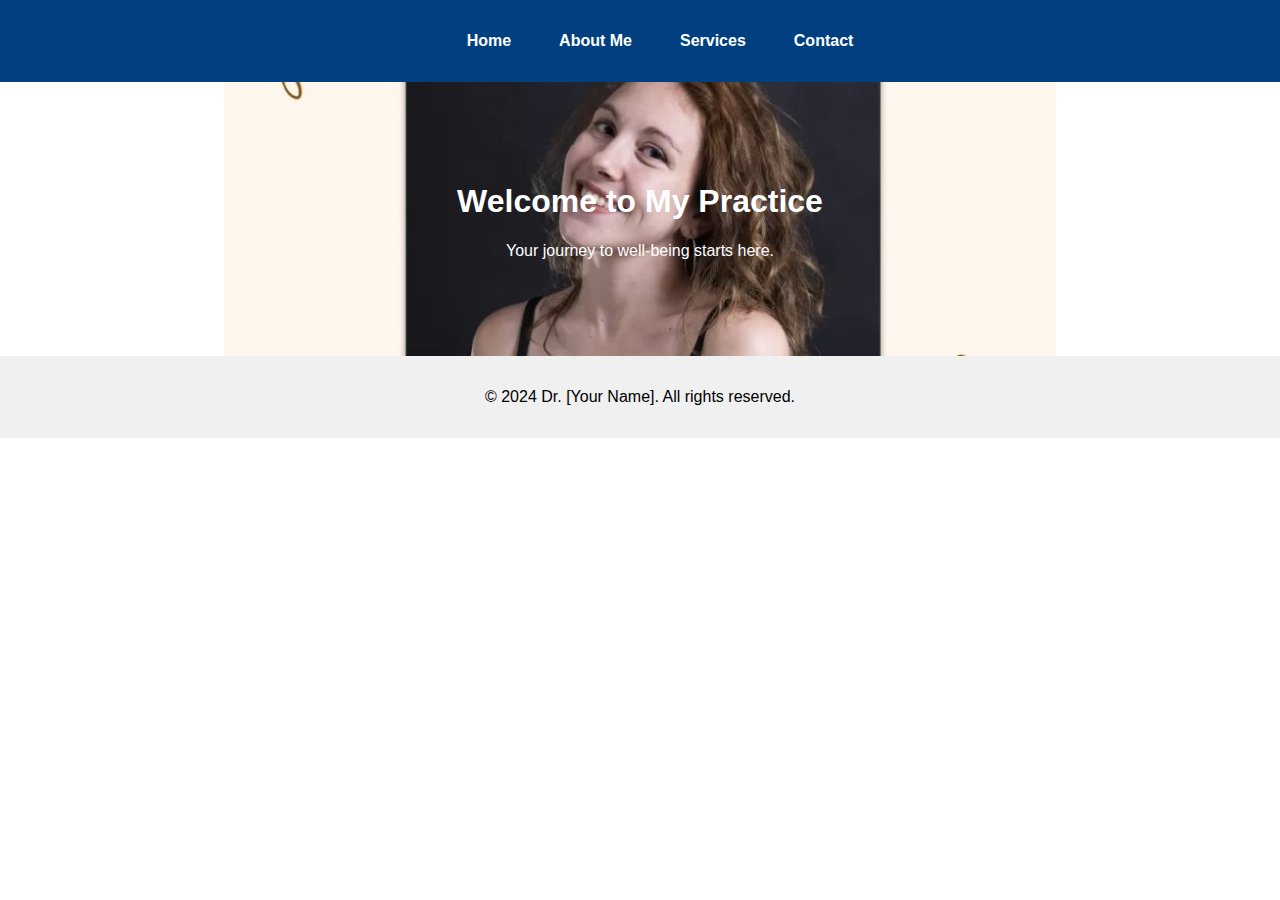
<file: index.html>
<!DOCTYPE html>
<html lang="en">
<head>
  <meta charset="UTF-8">
  <title>Foteini Noula - Licensed Psychologist</title>
  <link rel="stylesheet" href="styles.css">
</head>
<body>
  <!-- Navigation -->
  <nav>
    <ul>
      <li><a href="index.html">Home</a></li>
      <li><a href="about.html">About Me</a></li>
      <li><a href="services.html">Services</a></li>
      <li><a href="contact.html">Contact</a></li>
    </ul>
  </nav>

  <!-- Hero Section -->
  <section class="hero">
    <h1>Welcome to My Practice</h1>
    <p>Your journey to well-being starts here.</p>
  </section>

  <!-- Footer -->
  <footer>
    <p>&copy; 2024 Dr. [Your Name]. All rights reserved.</p>
  </footer>
</body>
</html>
</file>
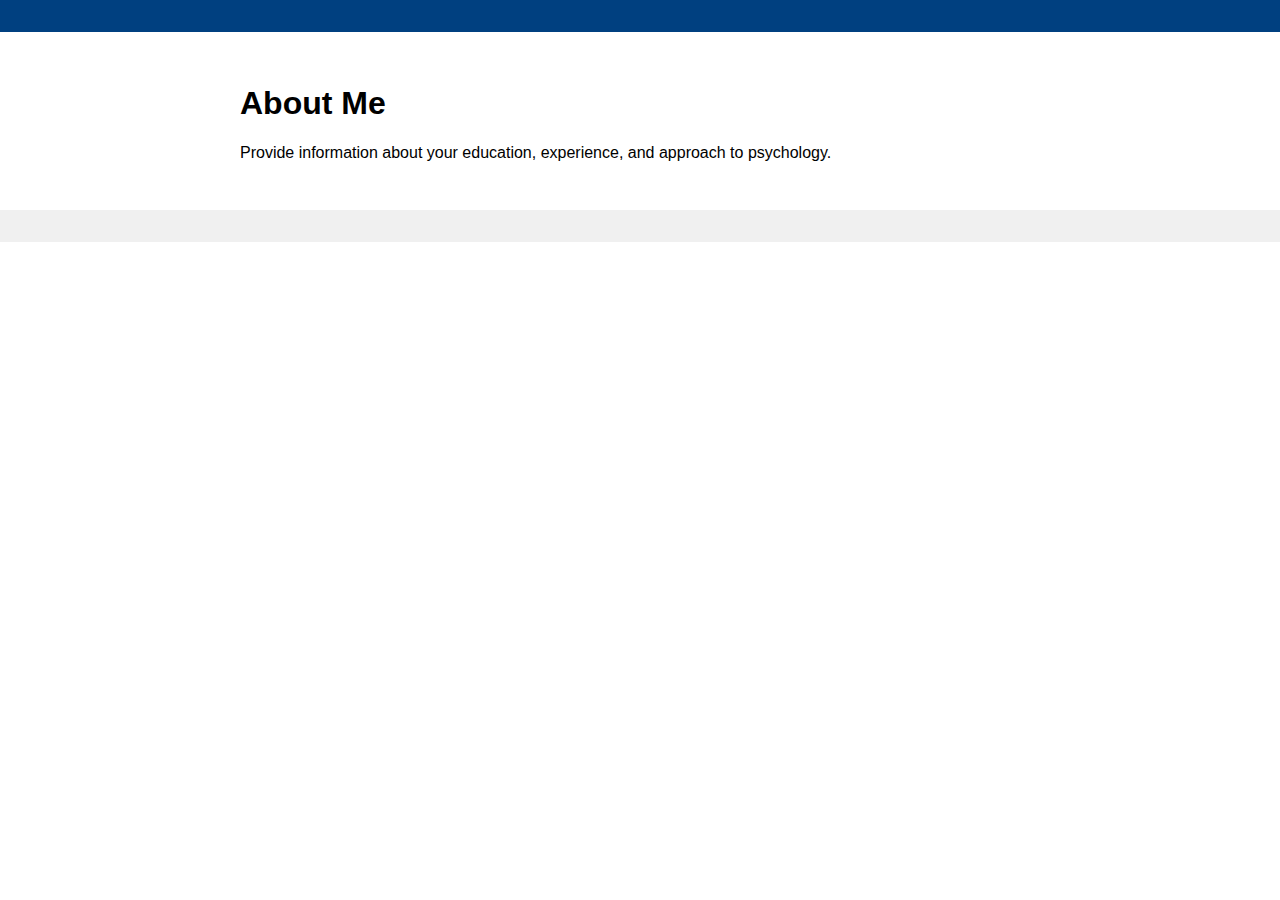
<file: about.html>
<!DOCTYPE html>
<html lang="en">
<head>
  <meta charset="UTF-8">
  <title>About Me - Dr. [Your Name]</title>
  <link rel="stylesheet" href="styles.css">
</head>
<body>
  <!-- Navigation (Same as index.html) -->
  <nav>
    <!-- ... -->
  </nav>

  <!-- About Section -->
  <section class="about">
    <h1>About Me</h1>
    <p>Provide information about your education, experience, and approach to psychology.</p>
  </section>

  <!-- Footer -->
  <footer>
    <!-- ... -->
  </footer>
</body>
</html>
</file>
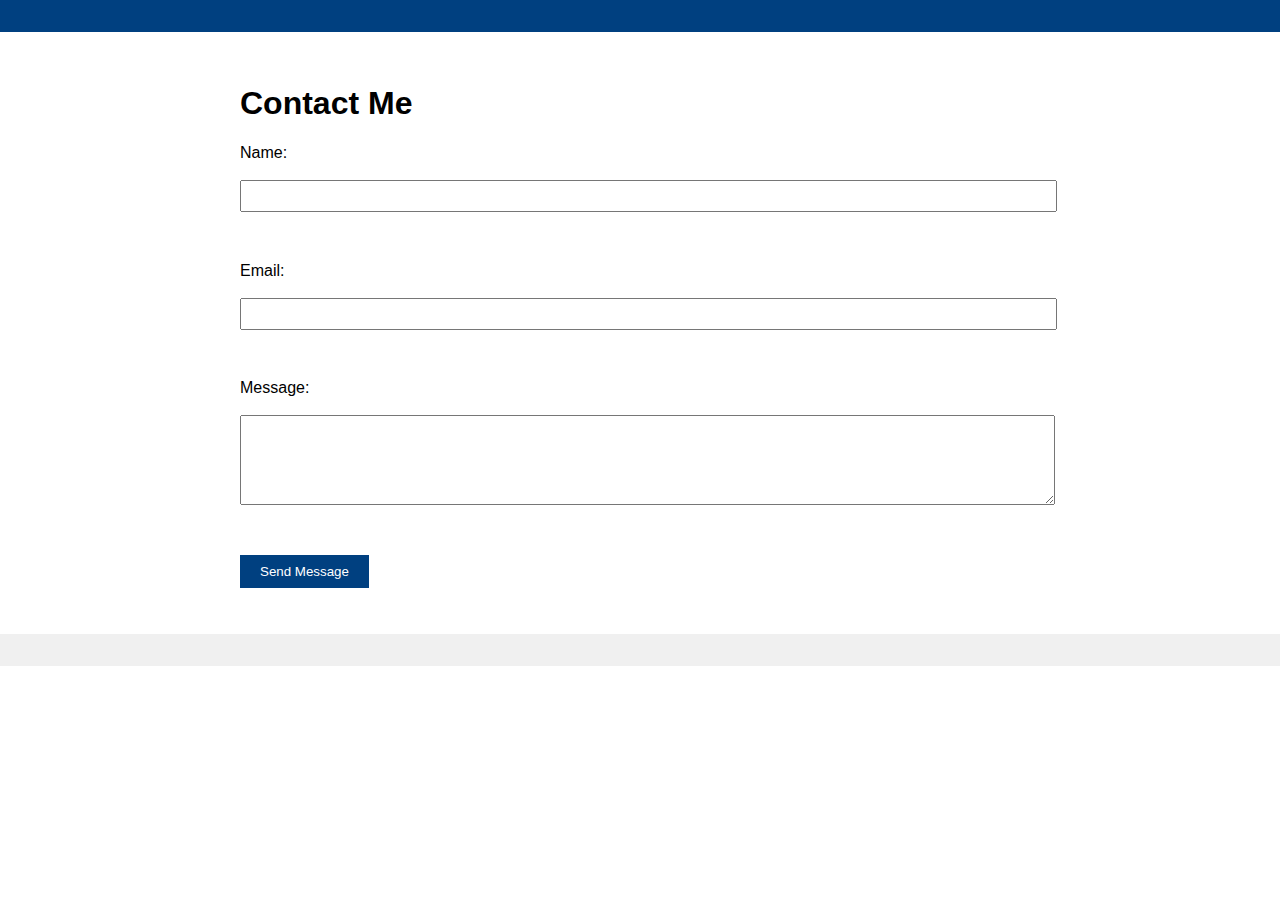
<file: contact.html>
<!DOCTYPE html>
<html lang="en">
<head>
  <meta charset="UTF-8">
  <title>Contact - Dr. [Your Name]</title>
  <link rel="stylesheet" href="styles.css">
</head>
<body>
  <!-- Navigation -->
  <nav>
    <!-- ... -->
  </nav>

  <!-- Contact Section -->
  <section class="contact">
    <h1>Contact Me</h1>
    <form action="mailto:your-email@example.com" method="post" enctype="text/plain">
      <label for="name">Name:</label><br>
      <input type="text" id="name" name="name" required><br><br>

      <label for="email">Email:</label><br>
      <input type="email" id="email" name="email" required><br><br>

      <label for="message">Message:</label><br>
      <textarea id="message" name="message" rows="5" required></textarea><br><br>

      <input type="submit" value="Send Message">
    </form>
  </section>

  <!-- Footer -->
  <footer>
    <!-- ... -->
  </footer>

    <script src="script.js"></script>
</body>
</html>
</file>
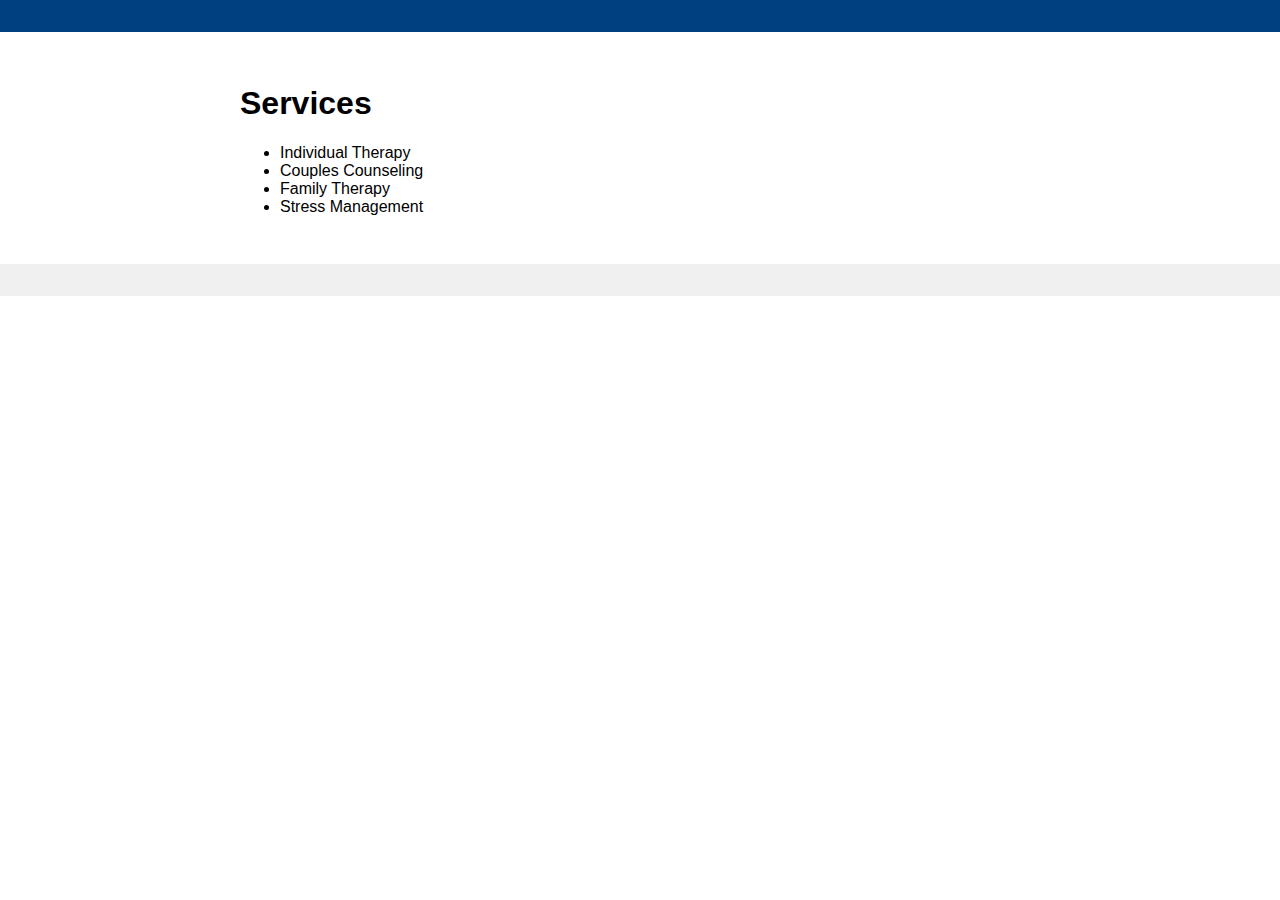
<file: services.html>
<!DOCTYPE html>
<html lang="en">
<head>
  <meta charset="UTF-8">
  <title>Services - Dr. [Your Name]</title>
  <link rel="stylesheet" href="styles.css">
</head>
<body>
  <!-- Navigation -->
  <nav>
    <!-- ... -->
  </nav>

  <!-- Services Section -->
  <section class="services">
    <h1>Services</h1>
    <ul>
      <li>Individual Therapy</li>
      <li>Couples Counseling</li>
      <li>Family Therapy</li>
      <li>Stress Management</li>
    </ul>
  </section>

  <!-- Footer -->
  <footer>
    <!-- ... -->
  </footer>
</body>
</html>
</file>
<file: styles.css>
/* General Styles */
body {
  font-family: Arial, sans-serif;
  margin: 0;
  padding: 0;
}

/* Navigation Styles */
nav {
  background-color: #004080;
  padding: 1em;
}
nav ul {
  list-style-type: none;
  display: flex;
  justify-content: center;
}
nav ul li {
  margin: 0 1.5em;
}
nav ul li a {
  color: white;
  text-decoration: none;
  font-weight: bold;
}

/* Hero Section Styles */
.hero {
  background-image: url('hero.jpg'); /* Replace with your image */
  background-size: cover;
  background-position: center;
  color: white;
  text-align: center;
  padding: 5em 1em;
}

/* Section Styles */
section {
  padding: 2em;
  max-width: 800px;
  margin: 0 auto;
}

/* Footer Styles */
footer {
  background-color: #f0f0f0;
  text-align: center;
  padding: 1em 0;
}

/* Form Styles */
form {
  display: flex;
  flex-direction: column;
}
form input, form textarea {
  padding: 0.5em;
  margin-bottom: 1em;
  width: 100%;
}
form input[type="submit"] {
  width: auto;
  align-self: flex-start;
  background-color: #004080;
  color: white;
  border: none;
  padding: 0.7em 1.5em;
  cursor: pointer;
}
</file>
